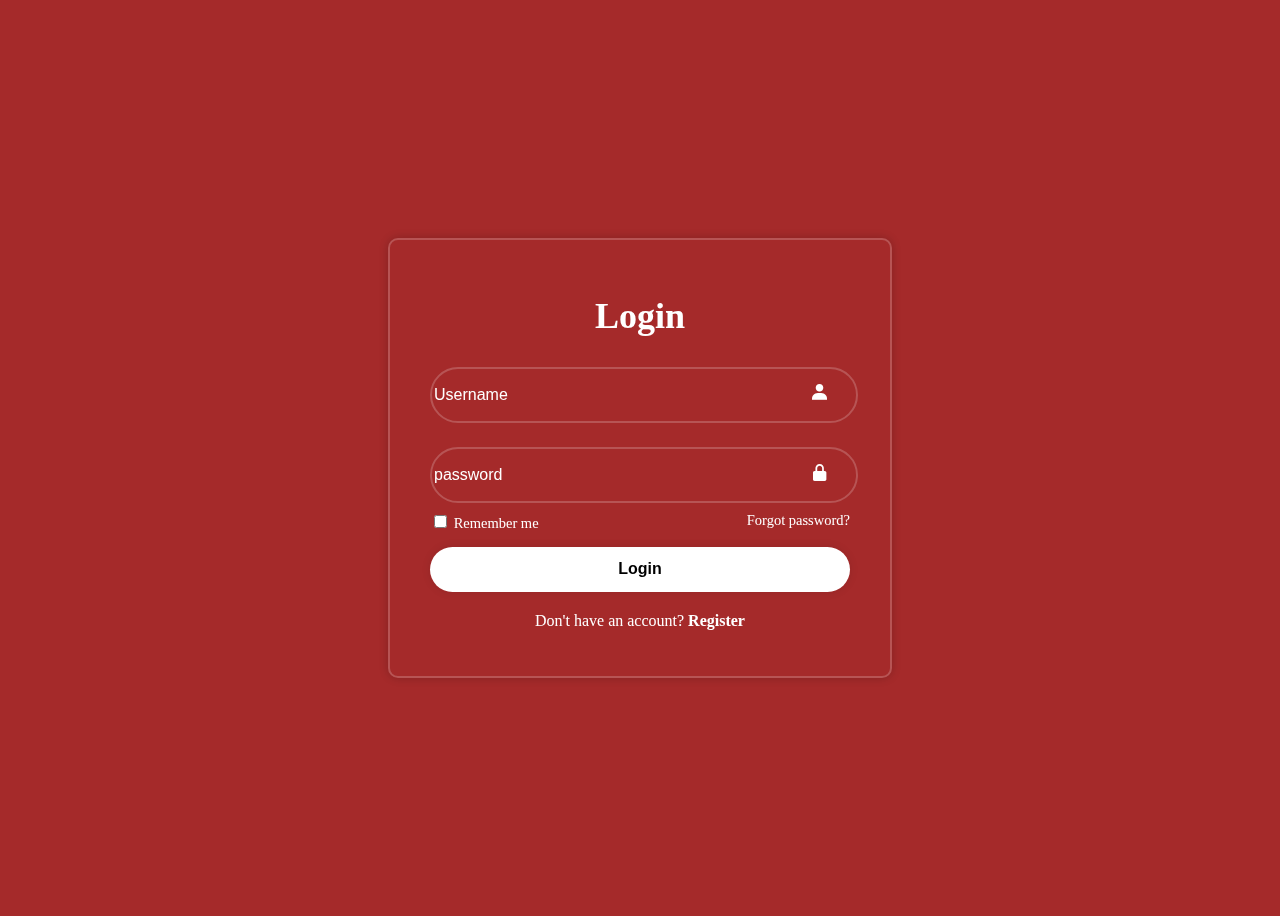
<file: index.html>
<!DOCTYPE html>
<html>

<head>
    <meta charset="UFT-8">
    <meta http-equiv="X-UA-Compatible" content="IE=edge">
    <meta name="viewport" content="width-device-width, initial-scale=1.0">
    <title>Login Form in HTML and CSS</title>
    <link rel="stylesheet" href="style.css">   
    <link href='https://unpkg.com/boxicons@2.1.4/css/boxicons.min.css' rel='stylesheet'>
</head>

<body>

    <div class="wrapper">
        <form action="">
            <h1>Login</h1>
            <div class="input-box">
                <input type="text" placeholder="Username" required>
                <i class='bx bxs-user'></i>
            </div>
            <div class="input-box">
                <input type="password" placeholder="password" required>
                <i class='bx bxs-lock-alt' ></i>
            </div>

            <div class="remember-forgot">
                 <label><input type="checkbox"> Remember me</label>
                <a href="#">Forgot password?</a>
            </div>

            <button type="submit" class="btn">Login</button>

            <div class="register-link">
                <p>Don't have an account? <a href="#">Register</a></p>
            </div>
        </form>
    </div>

</body>

</html>
</file>
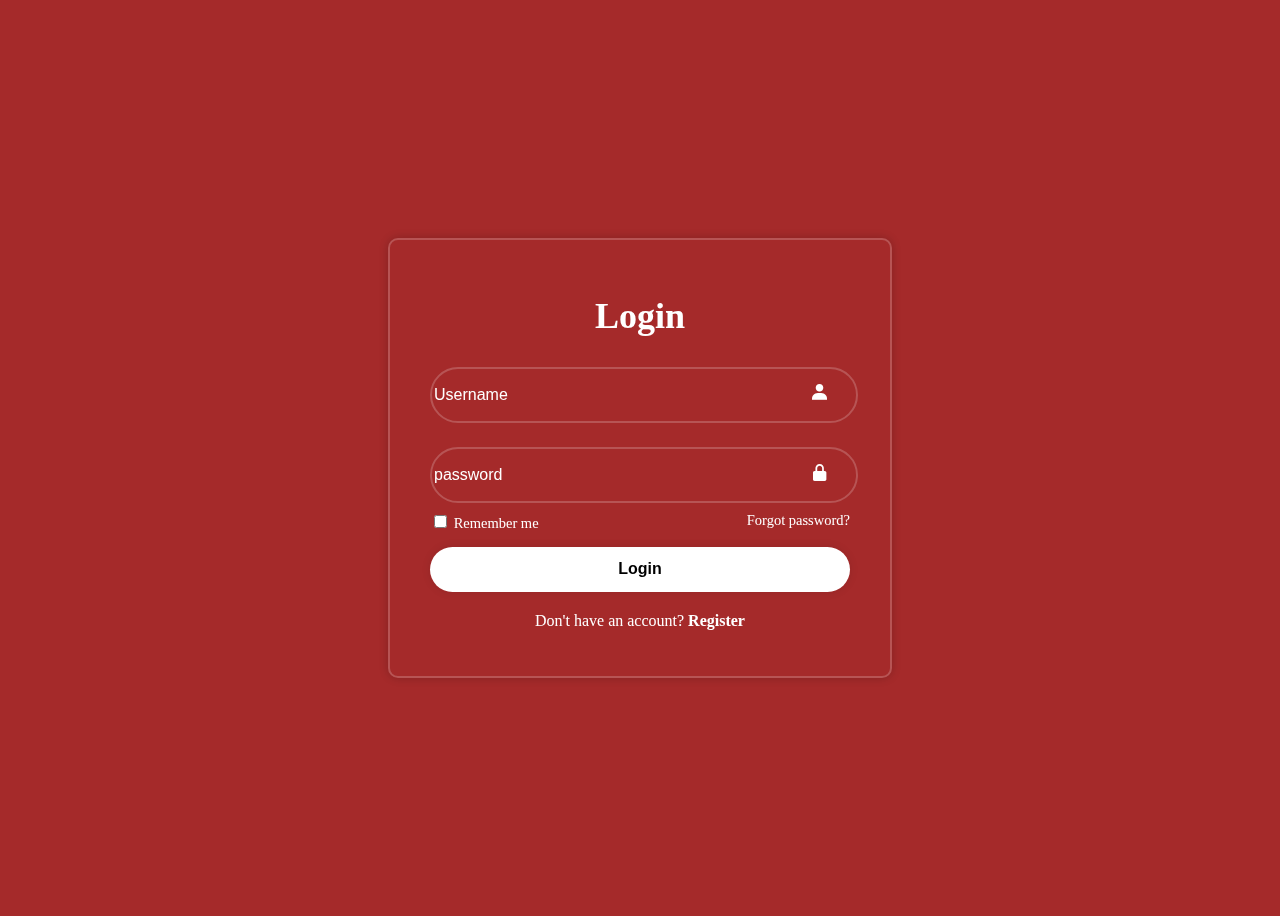
<file: login page.html>
<!DOCTYPE html>
<html>

<head>
    <meta charset="UFT-8">
    <meta http-equiv="X-UA-Compatible" content="IE=edge">
    <meta name="viewport" content="width-device-width, initial-scale=1.0">
    <title>Login Form in HTML and CSS</title>
    <link rel="stylesheet" href="style.css">   
    <link href='https://unpkg.com/boxicons@2.1.4/css/boxicons.min.css' rel='stylesheet'>
</head>

<body>

    <div class="wrapper">
        <form action="">
            <h1>Login</h1>
            <div class="input-box">
                <input type="text" placeholder="Username" required>
                <i class='bx bxs-user'></i>
            </div>
            <div class="input-box">
                <input type="password" placeholder="password" required>
                <i class='bx bxs-lock-alt' ></i>
            </div>

            <div class="remember-forgot">
                 <label><input type="checkbox"> Remember me</label>
                <a href="#">Forgot password?</a>
            </div>

            <button type="submit" class="btn">Login</button>

            <div class="register-link">
                <p>Don't have an account? <a href="#">Register</a></p>
            </div>
        </form>
    </div>

</body>

</html>
</file>
<file: style.css>
@import url("https://fonts.googleapis.com/css2?family=Poppins:wght@300;400;500;600;700;800;900&display=swap");

. {
margin: 0;
padding: 0;
box-sizing: border-box;
font-family: "Poppins", sans-serif;
}

body {
  display: flex;
  justify-content: center;
  align-items: center;
  min-height: 100vh;
  background-color: brown;
  background-size: cover;
  background-position: center;
}

.wrapper {
  width: 420px;
  background: transparent;
  border: 2px solid rgba(255, 255, 255, .2);
  backdrop-filter: blur(20px);
  box-shadow: 0 0 10px rgba(0, 0, 0, .2);
  color: #fff;
  border-radius: 10px;
  padding: 30px 40px;
}

.wrapper h1 {
  font-size: 36px;
  text-align: center;
}

.wrapper .input-box {
  position: relative;
  width: 100%;
  height: 50px;
  margin: 30px 0;
}

.input-box input {
  width: 100%;
  height: 100%;
  background: transparent;
  border: none;
  outline: none;
  border: 2px solid rgba(255, 255, 255, .2);
  border-radius: 40px;
  font-size: 16px;
  color: #fff;
  padding: 20px, 45px, 20px, 20px;
}

.input-box input::placeholder {
  color: #fff;
}

.input-box i {
  position: absolute;
  right: 20px;
  top: 50%;
  transform: translateY(-50%);
  font-size: 20px;
}

.wrapper .remember-forgot {
  display: flex;
  justify-content: space-between;
  font-size: 14.5px;
  margin: -15px 0 15px;
}

.remember-forgot label input {
  accent-color: #fff;
  margin-right: 3px;
}

.remember-forgot a {
  color: #fff;
  text-decoration: none;
}

.remember-forgot a:hover {
  text-decoration: underline;
}

.wrapper .btn {
  width: 100%;
  height: 45px;
  background: #fff;
  border: none;
  outline: none;
  border-radius: 40px;
  box-shadow: 0 0 10px rgba(0, 0, 0, .1);
  cursor: pointer;
  font-size: 16px;
  columns: #333;
  font-weight: 600;
}

.wrapper .register-link {
  font-size: 14.5;
  text-align: center;
  margin: 20px 0 15px;
}

.register-link p a {
  color: #fff;
  text-decoration: none;
  font-weight: 600;
}

.register-link p a:hover {
  text-decoration: underline;
}
</file>
